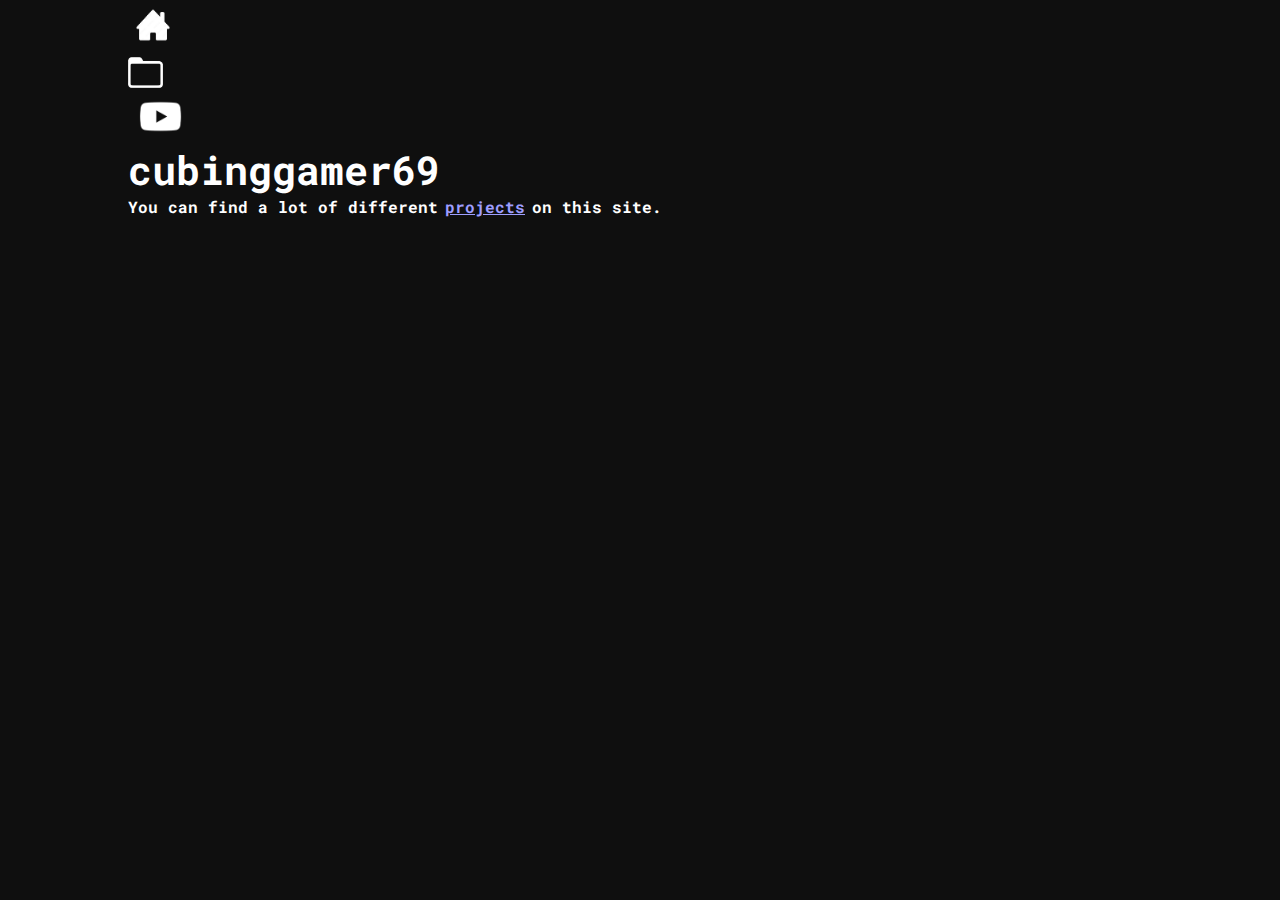
<file: index.html>
<!DOCTYPE html>
<html lang="en">
<head>
    <p><a href="https://cubinggamer69.github.io/">                                                              
        <img src="home icon.png" alt="cubinggamer69.github.io" width="50" height="50">               
        </a></p>                                        

        <p><a href="https://cubinggamer69.github.io/projects.html"></a>                         
            <img src="folder icon.png" alt="cubinggamer69.github.io/projects" width="35" height="35">        
            </a></p>                                                                                   

        <p><a href="https://www.youtube.com/@thecubinggamer69"></a>                         
            <img src="youtube logo.png" alt="youtube.com" width="65" height="43.33">        
            </a></p>            
<title>cubinggamer69</title>       
<link rel="stylesheet" href="css/style.css">
</head>
<body>
<h1>cubinggamer69</h1>
<h3 class="words">You can find a lot of different <a href="cubinggamer69.github.io/projects.html">projects</a> on this site.</h3>
</body>
</html>
</file>
<file: css/style.css>
@import "https://fonts.googleapis.com/css2?family=Roboto+Mono:wght@300;400;600;700&display=swap";
* {
  color-scheme: dark;
  box-sizing: border-box;
  margin: 0;
  padding: 0;
  overflow: hidden;
}

body {
  font-family: "Roboto Mono";
  font-size: 20px;
  display: flex;
  align-items: left;
  justify-content: left;
  flex-direction: column;
  padding: 0 min(500px, 10vw);
  width: 100vw;
  height: 100vh;
  background-color: #0f0f0f;
}

.typingArea {
  display: flex;
  align-items: left;
  justify-content: left;
  flex-direction: column;
  width: min(600px, 100%);
}
.typingArea .inputRow {
  display: flex;
  height: 60px;
  -moz-column-gap: 0.3em;
       column-gap: 0.3em;
  width: 100%;
}
.typingArea .inputRow .inputBox {
  font-size: 1.1em;
  margin-top: 20px;
  padding: 20px 5px;
  flex: 1;
}
.typingArea .inputRow button#newtest {
  flex: 0 0 auto;
}

.result {
  align-items: left;
  justify-content: left;
  flex-direction: column;
  font-size: 1.4em;
}

.words {
  display: flex;
  align-items: left;
  flex-wrap: wrap;
  width: min(600px, 100%);
  gap: 0 0.7ch;
  font-size: 0.8em;
}
.words > .word {
  padding: 4px;
  margin: 3px 0;
  border-radius: 5px;
  transition: all ease 0.23s;
  color: white;
}
.words > .word.active {
  background-color: rgba(49, 51, 55, 0.9019607843);
  translate: 0px -1.5px;
}
.words > .word.error {
  color: rgba(249, 80, 80, 0.993);
}
.words > .word.currentlyError {
  background-color: rgba(249, 80, 80, 0.993);
}

.top {
  width: 100%;
  display: flex;
  justify-content: space-between;
}
.top .stats {
  font-size: 15px;
  margin: 30px 0;
  display: flex;
  gap: 1em;
}
.top .stats .stat {
  padding: 5px;
  color: white;
  font-weight: 600;
  text-decoration: underline;
  text-decoration-color: rgba(8, 183, 252, 0.9019607843);
  text-underline-offset: 6px;
  text-decoration-thickness: 2px;
}
.top .new {
  display: flex;
  align-items: left;
  gap: 1em;
  font-size: 15px;
  font-weight: 600;
}
.top .new .wordCount {
  cursor: pointer;
  padding-bottom: 5px;
  color: white;
  font-weight: 600;
  text-decoration: underline;
  text-decoration-color: rgba(8, 183, 252, 0.9019607843);
  text-underline-offset: 6px;
  text-decoration-thickness: 2px;
}

#playaudio {
  position: absolute;
  top: 15px;
  right: 15px;
  padding: 0;
  margin: 0;
  background: transparent;
  translate: 0px 2px;
  display: flex;
  align-items: flex-start;
  width: 30px;
}

button {
  cursor: pointer;
  background-color: rgba(8, 183, 252, 0.9019607843);
  outline: none;
  border: none;
  font-size: 16px;
  font-family: "Roboto Mono";
  margin-top: 20px;
  padding: 6px;
  border-radius: 5px;
  color: black;
  font-weight: 700;
}

input {
  outline: none;
  border: none;
  border-radius: 5px;
  caret-shape: block;
  font-family: "Roboto Mono";
  background-color: rgba(49, 51, 55, 0.9019607843);
  box-shadow: 3px 2px 10px rgba(52, 53, 55, 0.358);
}
input::-moz-placeholder {
  font-size: 0.9em;
}
input::placeholder {
  font-size: 0.8em;
}/*# sourceMappingURL=style.css.map */
</file>
